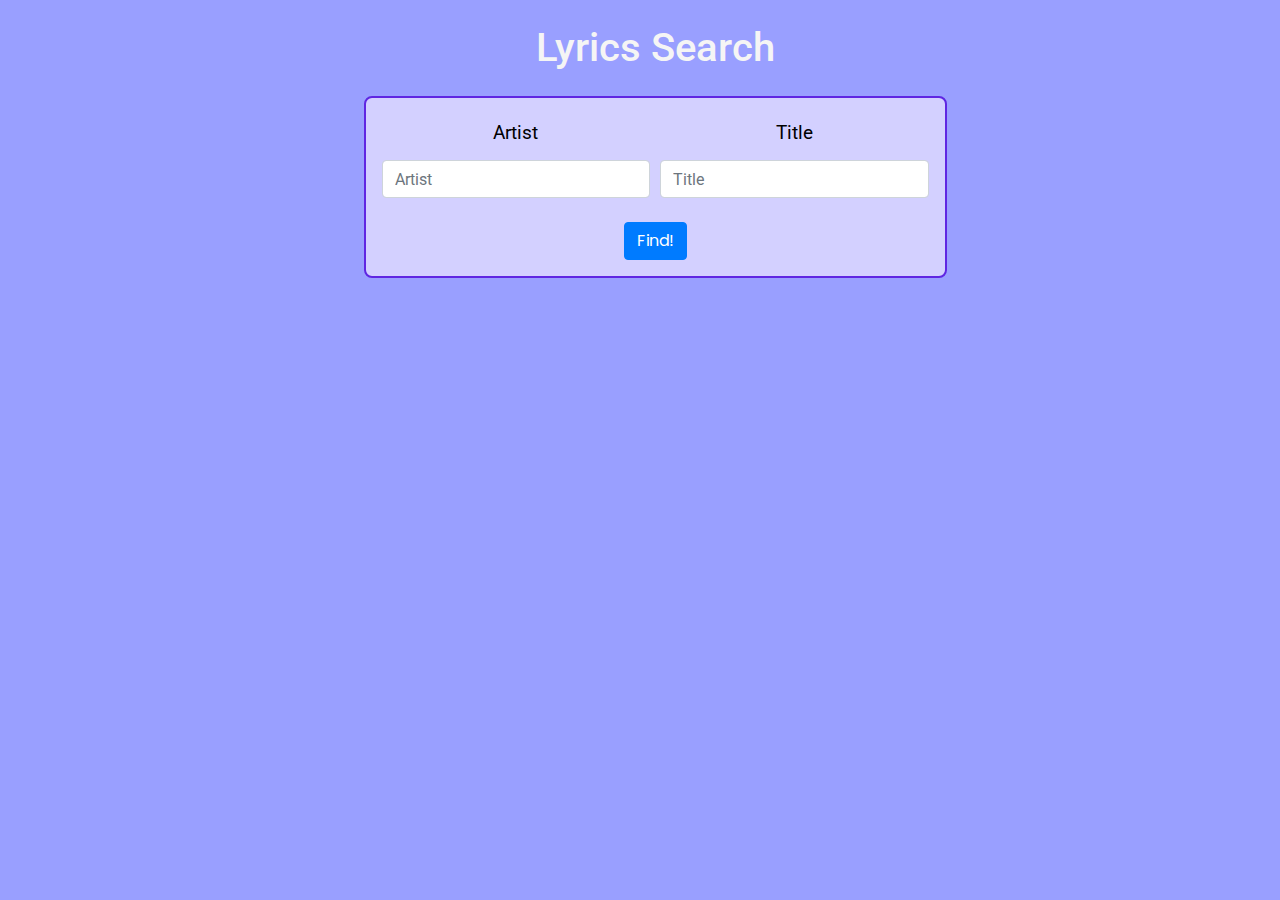
<file: src/index.html>
<!DOCTYPE html>
<html lang="en">
  <head>
    <meta charset="UTF-8" />
    <meta name="keywords" content="song, lyrics, search" />
    <meta
      name="description"
      content="Find your favorite song lyrics right here"
    />
    <meta name="author" content="01ch01" />
    <meta
      name="viewport"
      content="width=device-width, initial-scale=1.0, shrink-to-fit=no"
    />
    <!-- Bootstrap CSS -->
    <link
      rel="stylesheet"
      href="https://stackpath.bootstrapcdn.com/bootstrap/4.3.1/css/bootstrap.min.css"
      integrity="sha384-ggOyR0iXCbMQv3Xipma34MD+dH/1fQ784/j6cY/iJTQUOhcWr7x9JvoRxT2MZw1T"
      crossorigin="anonymous"
    />
    <link
      href="https://fonts.googleapis.com/css2?family=Poppins&display=swap"
      rel="stylesheet"
    />
    <title>Search your favorite lyrics right here!</title>
    <link rel="stylesheet" href="style.css" />
  </head>
  <body>
    <div class="container">
      <div class="row justify-content-center mt-4">
        <h1>Lyrics Search</h1>
      </div>

      <div class="row justify-content-center">
        <form id="lyrics_form">
          <div class="form-row justify-content-center">
            <div class="form_group col-md-6">
              <label for="artist">Artist</label>
              <input
                type="text"
                class="form-control"
                id="artist"
                placeholder="Artist"
              />
            </div>
            <div class="form_group col-md-6">
              <label for="title">Title</label>
              <input
                type="text"
                class="form-control"
                id="title"
                placeholder="Title"
              />
            </div>
            <button type="submit" class="btn btn-primary mt-4" class="btn">
              Find!
            </button>
          </div>
        </form>
      </div>
    </div>

    <div class="row justify-content-center">
      <pre class="mt-4" id="lyrics"></pre>
    </div>
    <script src="lyrics.js"></script>
  </body>
</html>
</file>
<file: src/style.css>
@import url('https://fonts.googleapis.com/css2?family=Poppins:wght@400;700&family=Roboto:wght@400;700&display=swap');

/* Color palette: https://colors.muz.li/palette/5F26E2/312a9e/d3d0ff/a7a1ff/ffffff */

:root {
  font-family: 'Roboto', sans-serif;
  --blue-purple: #312a9e;
  --purple: #5f26e2;
  --light-purple: #a7a1ff;
  --lighter-purple: #d3d0ff;
}

* {
  box-sizing: border-box;
  margin: 0;
  padding: 0;
}

body {
  background-color: var(--light-purple);
  background-color: #999fff;
  color: whitesmoke;
  display: flex;
  font-size: 1.2rem;
  position: relative;
  text-align: center;
}

header {
  background-color: var(--blue-purple);
  padding: 0.5rem;
  position: fixed;
  top: 0;
  width: 100vw;
  z-index: 1;
}

header,
form button,
footer {
  font-family: 'Poppins', sans-serif;
}

form {
  display: inline-flex;
  align-content: center;
  background-color: var(--lighter-purple);
  border-radius: 0.5rem;
  border: 2px solid var(--purple);
  color: black;
  margin-left: 1rem;
  margin-right: 1rem;
  margin: 1rem auto;
  padding: 1rem;
}

form input {
  border-radius: 0.5rem;
  border: 2px solid var(--light-purple);
  height: 2rem;
}

form button,
form input {
  font-size: 0.8em;
}

form input:focus {
  border: 2px solid var(--purple);
  outline: none;
}

form label,
form input {
  padding: 0.3rem;
}

form button,
form .artist-container,
form .title-container {
  margin-left: 0.5rem;
  margin-right: 0.5rem;
  align-self: center;
}

form button {
  border-radius: 0.5rem;
  border: none;
  padding: 0.5rem 1rem;
  cursor: pointer;
  color: white;
  background-color: var(--purple);
}

form button i {
  margin-left: 1em;
  vertical-align: middle;
}

form button:focus,
form button:hover {
  outline: none;
  background-color: var(--light-purple);
  color: black;
  transition: 500ms;
}

.lyrics {
  background-color: var(--lighter-purple);
  display: none;
  border-radius: 0.5rem;
  color: black;
  height: auto;
  margin: 1rem auto;
  padding: 1rem;
  justify-content: center;
}

main {
  padding: 4rem 1em 2em 1em;
  width: 100vw;
  height: 100vh;
}

footer {
  background-color: var(--blue-purple);
  position: absolute;
  bottom: 0;
  padding: 0.5rem;
  width: 100%;
}

footer a i {
  height: 25px;
  margin: 10px 10px 0px 10px;
  width: 25px;
  font-size: 1.5rem;
  color: whitesmoke;
}

footer a {
  text-decoration: none;
}

.loader,
.loader:before,
.loader:after {
  background: #ffffff;
  -webkit-animation: load1 1s infinite ease-in-out;
  animation: load1 1s infinite ease-in-out;
  width: 1rem;
  height: 4rem;
}
.loader {
  color: #ffffff;
  text-indent: -9999rem;
  margin: 88px auto;
  position: relative;
  font-size: 11px;
  -webkit-transform: translateZ(0);
  -ms-transform: translateZ(0);
  transform: translateZ(0);
  -webkit-animation-delay: -0.16s;
  animation-delay: -0.16s;
}
.loader:before,
.loader:after {
  position: absolute;
  top: 0;
  content: '';
}
.loader:before {
  left: -1.5rem;
  -webkit-animation-delay: -0.32s;
  animation-delay: -0.32s;
}
.loader:after {
  left: 1.5rem;
}
@-webkit-keyframes load1 {
  0%,
  80%,
  100% {
    box-shadow: 0 0;
    height: 4rem;
  }
  40% {
    box-shadow: 0 -2rem;
    height: 5rem;
  }
}
@keyframes load1 {
  0%,
  80%,
  100% {
    box-shadow: 0 0;
    height: 4rem;
  }
  40% {
    box-shadow: 0 -2rem;
    height: 5rem;
  }
}

@media (max-width: 900px) {
  body {
    font-size: 1em;
  }

  form button {
    padding: 0.5em;
  }

  .main {
    padding: 0;
  }
}

@media (max-width: 634px) {
  form button i {
    font-size: 0;
  }
}
</file>
